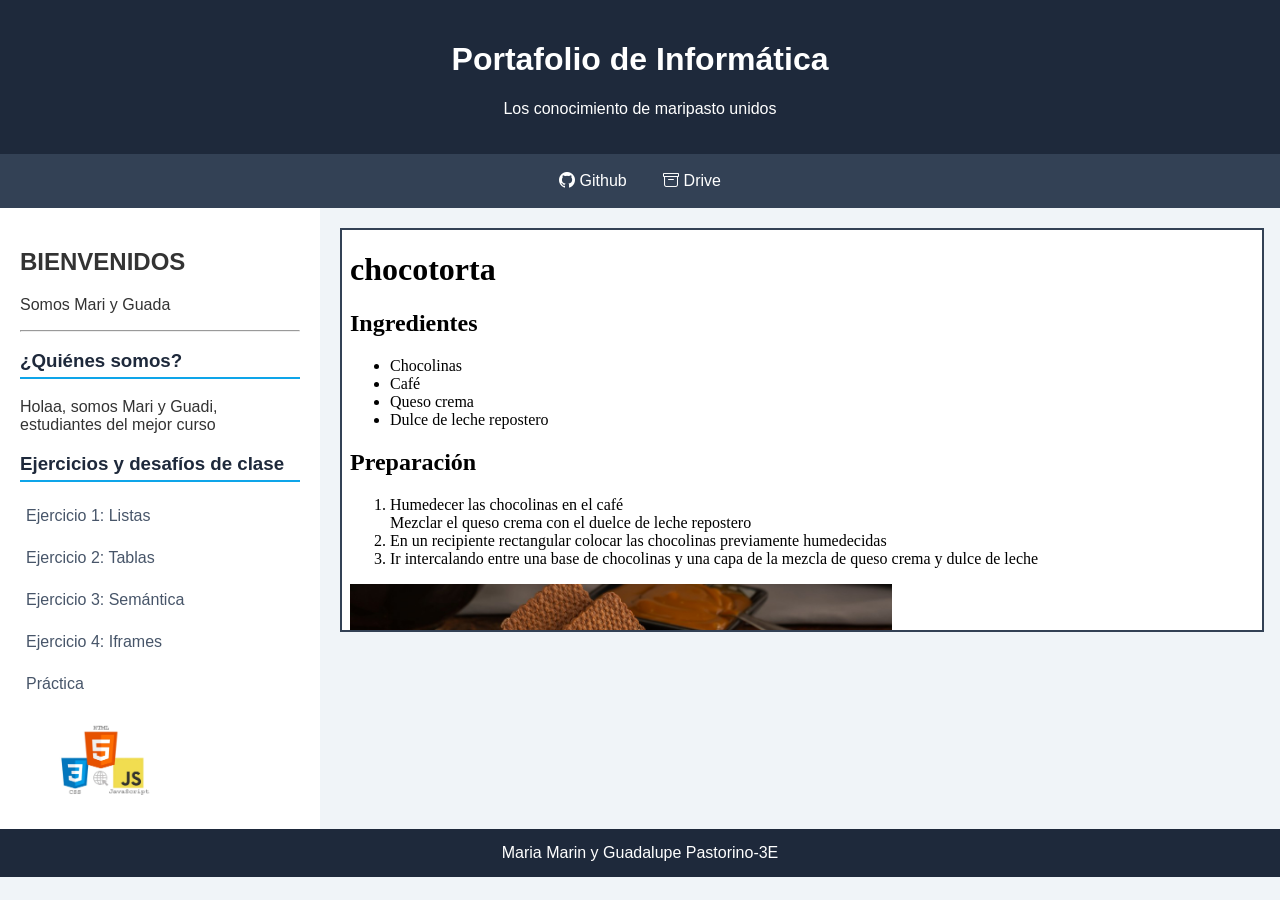
<file: index.html>
<head>
    <meta charset="UTF-8">
    <meta http-equiv="X-UA-Compatible" content="IE=edge">
    <meta name="viewport" content="width=device-width, initial-scale=1.0">
    <meta name="viewport" content="width= initial-scale=1.0">
    <title>Portafolio</title>
    <link rel="stylesheet" href="https://cdn.jsdelivr.net/npm/bootstrap-icons@1.13.1/font/bootstrap-icons.min.css">

   <meta name="viewport" content="width= initial-scale=1.0">
    <title>Portafolio</title>
    <link rel="stylesheet" href="https://cdn.jsdelivr.net/npm/bootstrap-icons@1.13.1/font/bootstrap-icons.min.css">
   <style>
     body {
    font-family: Arial, sans-serif;
    background-color: #f0f4f8;
    margin: 0;
    padding: 0;
    color: #333333;
}

header {
    background-color: #1e293b;
    color: #ffffff;
    text-align: center;
    padding: 20px;
}

nav {
    background-color: #334155;
    text-align: center;
    padding: 10px;
}

nav a {
    color: #ffffff;
    text-decoration: none;
    padding: 8px 16px;
    display: inline-block;
}

nav a:hover {
    background-color: #0ea5e9;
    border-radius: 4px;
}

main {
    display: flex;
}

aside {
    width: 25%;
    float: left;
    background-color: #ffffff;
    padding: 20px;
    box-sizing: border-box;
    min-height: 450px;
}

aside h3 {
    color: #1e293b;
    border-bottom: 2px solid #0ea5e9;
    padding-bottom: 5px;
}

aside ul {
    list-style-type: none;
    padding: 0;
}

aside li {
    margin: 12px 0;
}

aside a {
    color: #475569;
    text-decoration: none;
    display: inline-block;
    padding: 6px;
}

aside a:hover {
    background-color: #f1f5f9;
    color: #0ea5e9;
    padding-left: 12px;
}

section {
    width: 75%;
    float: left;
    padding: 20px;
    box-sizing: border-box;
}

iframe {
    width: 100%;
    height: 400px;
    border: 2px solid #334155;
    background-color: #ffffff;
}

footer {
    background-color: #1e293b;
    color: #ffffff;
    text-align: center;
    padding: 15px;
}

footer span {
    color: #0ea5e9;
    font-weight: bold;
}  
 </style>
    
</head>
<body>

    <header>
        <h1>Portafolio de Informática</h1>
    <p>Los conocimiento de maripasto unidos</p>
    </header>

    <nav>
        <a href="https://github.com/maripasto/informatica"> <i class="bi bi-github"> </i>Github</a>
        <a href="https://drive.google.com/drive/folders/1WXFTSodi5QgzPjiVhmDNc3U-ik772E2z"> <i class="bi bi-archive"> </i>Drive</a>
    </nav>

<main>
    
    <aside>
 <h1>BIENVENIDOS</h1>
 <P>Somos Mari y Guada</P>  
    
    <hr>
    <h3>¿Quiénes somos?</h3>
    <p>Holaa, somos Mari y Guadi, estudiantes del mejor curso </p>
    <h3> Ejercicios y desafíos de clase</h3>
    </hr>

 <ul>
    <li><a href="./pages/listas.html"target="visor"> Ejercicio 1: Listas</a></li>
    <li><a href="./pages/tabla1.html"target="visor"> Ejercicio 2: Tablas</a></li>
    <li><a href="./pages/semantica.html"target="visor"> Ejercicio 3: Semántica</a></li>
    <li><a href="./pages/diario.html"target="visor">Ejercicio 4: Iframes</a></li>
    <li><a href="./mi_pagina.html"target="visor">Práctica</a></li>
 </ul>

<img src="./img/tecnologias.webp" alt="imagen de tecnologias" width="60%">
</aside>
<section>
    <iframe name="visor" src="./pages/listas.html"></iframe>
</section>
    
</main>


<footer>Maria Marin y Guadalupe Pastorino-3E
</footer>
</body>
</html>
</file>
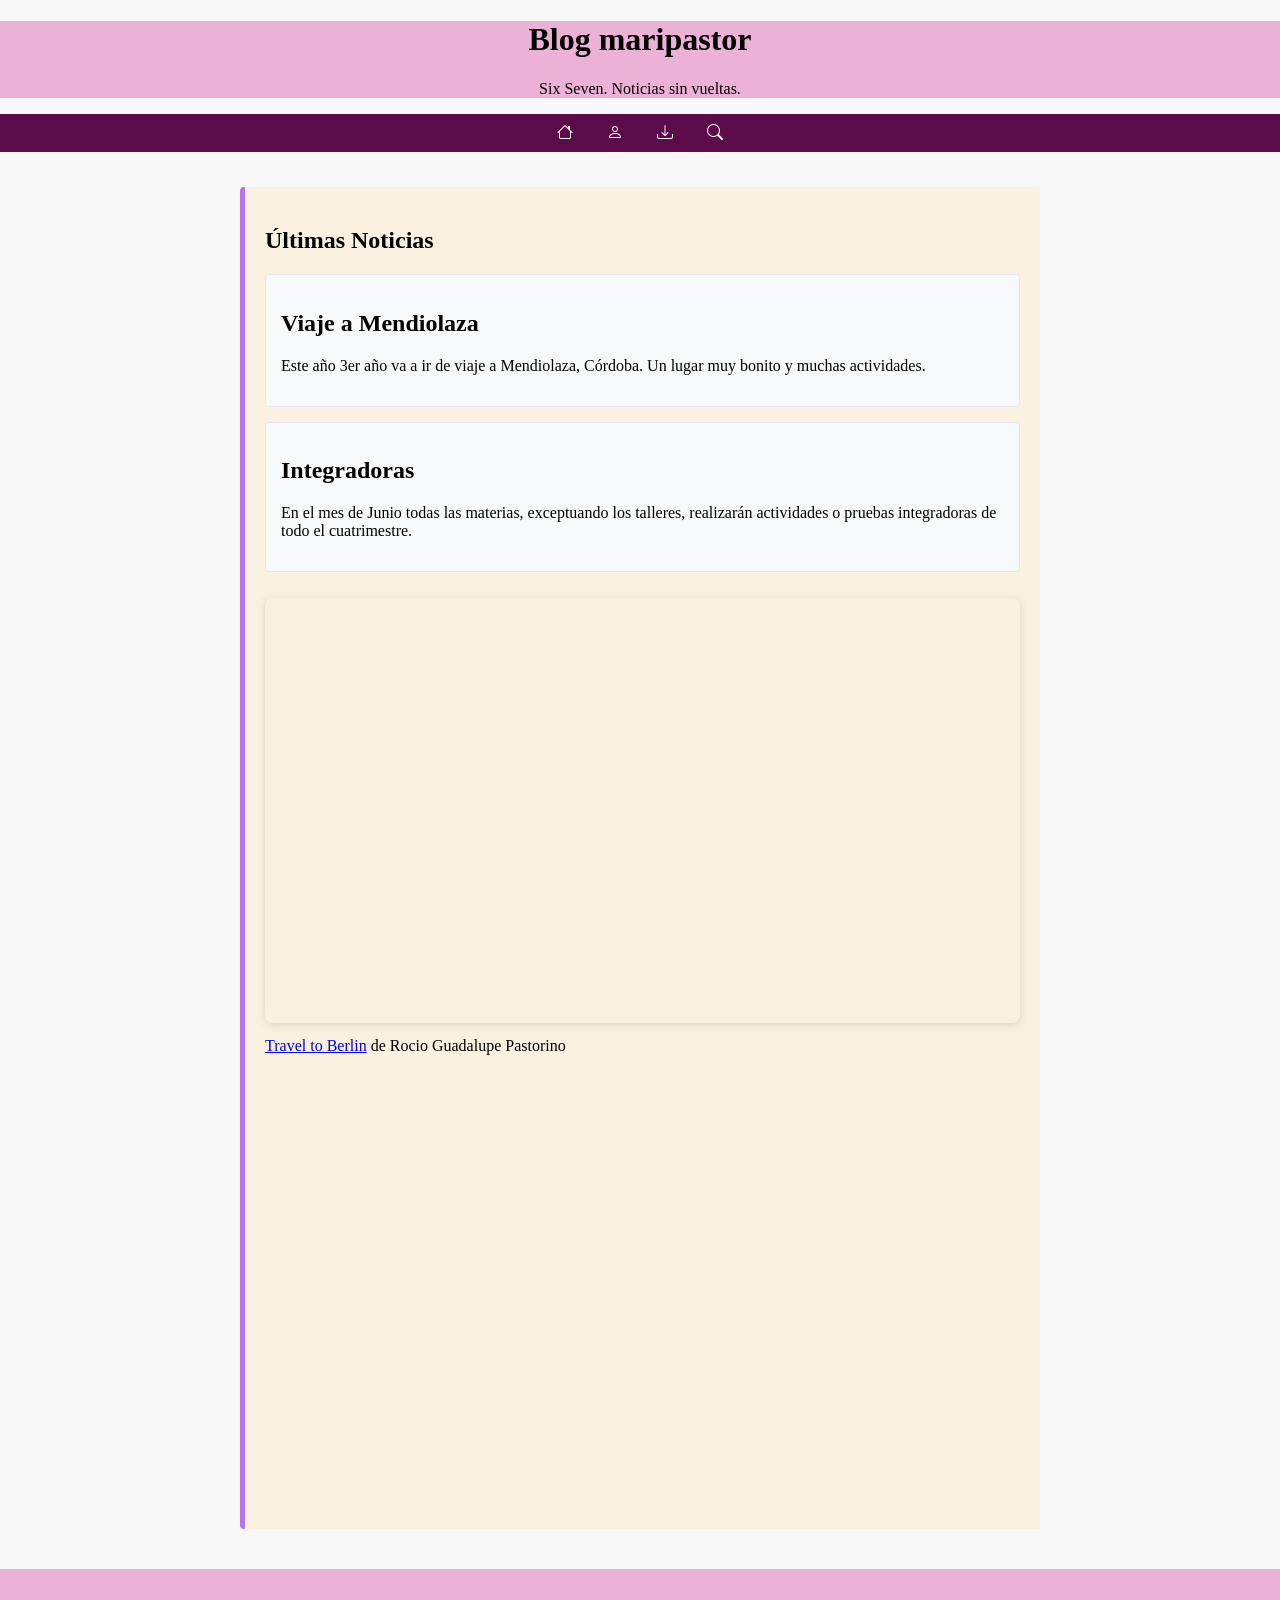
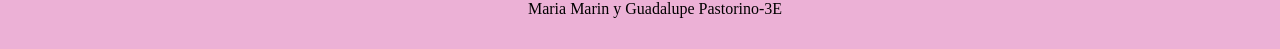
<file: pages/diario.html>
<!DOCTYPE html>
<html lang="es">
<head>
    <meta charset="UTF-8">
    <meta http-equiv="X-UA-Compatible" content="IE=edge">
    <meta name="viewport" content="width=device-width, initial-scale=1.0">
    <title>Document</title>
    <link rel="stylesheet" href="https://cdn.jsdelivr.net/npm/bootstrap-icons@1.13.1/font/bootstrap-icons.min.css">

 <style>
        body{
            font-family: Tahoma, Geneva, Verdana;
            margin: 0;
            padding: 0;
            background-color: rgb(248, 248, 248);
        }
        header{
            background-color: rgb(236, 177, 214);
            color:black;
            text-align: center;

        }
        nav{
            background-color: rgb(92, 11, 74);
            padding: 10px;
        }
        nav ul{
            list-style-type: none;
            margin: 0;
            padding: 0;
            text-align: center;
        }
        nav ul li{
            display:inline;
            margin:0 15px;
        }
        nav ul li a{
            color: rgb(255, 255, 255);
            text-decoration: none;
            font-weight: bold;
        }
        main {
            padding: 20px;
            max-width: 800px;
            margin: 0 auto;
        }
/* Estilo para las secciones temáticas */
         section {
            background-color: #faf1e1;
            border-left: 5px solid #bc72e7;
            padding: 20px;
            margin-bottom: 20px;
            border-radius: 4px;
            margin-top: 15px;
            border-radius: 4px;
        }
/* Estilo para los artículos o noticias individuales */
        article {
            background-color: #f7fafc;
            border: 1px solid #e2e8f0;
            padding: 15px;
            margin-top: 15px;
            border-radius: 4px;
        }
        article h3 {
            color: #2d3748;
            margin-top: 0;
        }
/* Estilo para el pie de página */
        footer {
            background-color: rgb(236, 177, 214);
            color: rgb(0, 0, 0);
            text-align: center;
            padding: 15px;
            position: relative;
            bottom: 0;
            width: 100%;
        }
        
    </style>
    
    </head>
<body>
    <header>
        <h1>Blog maripastor</h1>
        <p>Six Seven. Noticias sin vueltas.</p>
    </header>
    <nav>
        <ul>
            <li><a href="#"><i class="bi bi-house"></i></a></li>
            <li><a href="#"><i class="bi bi-person"></i></a></li>
            <li><a href="#"><i class="bi bi-download"></i></a></li>
            <li><a href="#"><i class="bi bi-search"></i></a></li>
        </ul>
    </nav>
    <main>
        <section>
        <h2>Últimas Noticias</h2>
            <article>
              <h2>Viaje a Mendiolaza</h2>
              <p>Este año 3er año va a ir de viaje a Mendiolaza, Córdoba. Un lugar muy bonito y muchas actividades.</p>
            </article>
            <article>
              <h2>Integradoras</h2>
              <p>En el mes de Junio todas las materias, exceptuando los talleres, realizarán actividades o pruebas integradoras de todo el cuatrimestre.<p>
            </article>
            <div style="position: relative; width: 100%; height: 0; padding-top: 56.2500%;
 padding-bottom: 0; box-shadow: 0 2px 8px 0 rgba(63,69,81,0.16); margin-top: 1.6em; margin-bottom: 0.9em; overflow: hidden;
 border-radius: 8px; will-change: transform;">
  <iframe loading="lazy" style="position: absolute; width: 100%; height: 100%; top: 0; left: 0; border: none; padding: 0;margin: 0;"
    src="https://www.canva.com/design/DAHN4waxqTM/g1P0tcl9NT_Rg_b0p-vEqQ/view?embed" allowfullscreen="allowfullscreen" allow="fullscreen">
  </iframe>
</div>
<a href="https:&#x2F;&#x2F;www.canva.com&#x2F;design&#x2F;DAHN4waxqTM&#x2F;g1P0tcl9NT_Rg_b0p-vEqQ&#x2F;view?utm_content=DAHN4waxqTM&amp;utm_campaign=designshare&amp;utm_medium=embeds&amp;utm_source=link" target="_blank" rel="noopener">Travel to Berlin</a> de Rocio Guadalupe Pastorino
<iframe src="https://www.google.com/maps/embed?pb=!1m18!1m12!1m3!1d26264.86477858685!2d-58.446831429361005!3d-34.62670849999999!2m3!1f0!2f0!3f0!3m2!1i1024!2i768!4f13.1!3m3!1m2!1s0x95bcca526a4877df%3A0x92fbbba5ce6407d9!2sEscuelas%20P%C3%ADas%20Colegio%20Calasanz!5e0!3m2!1ses!2sar!4v1783100683359!5m2!1ses!2sar" width="600" height="450" style="border:0;" allowfullscreen="" loading="lazy" referrerpolicy="strict-origin-when-cross-origin"></iframe>
        </section>
    </main>
                <footer>
                <p>Maria Marin y Guadalupe Pastorino-3E</p>
                </footer>
</body>
</html>
</file>
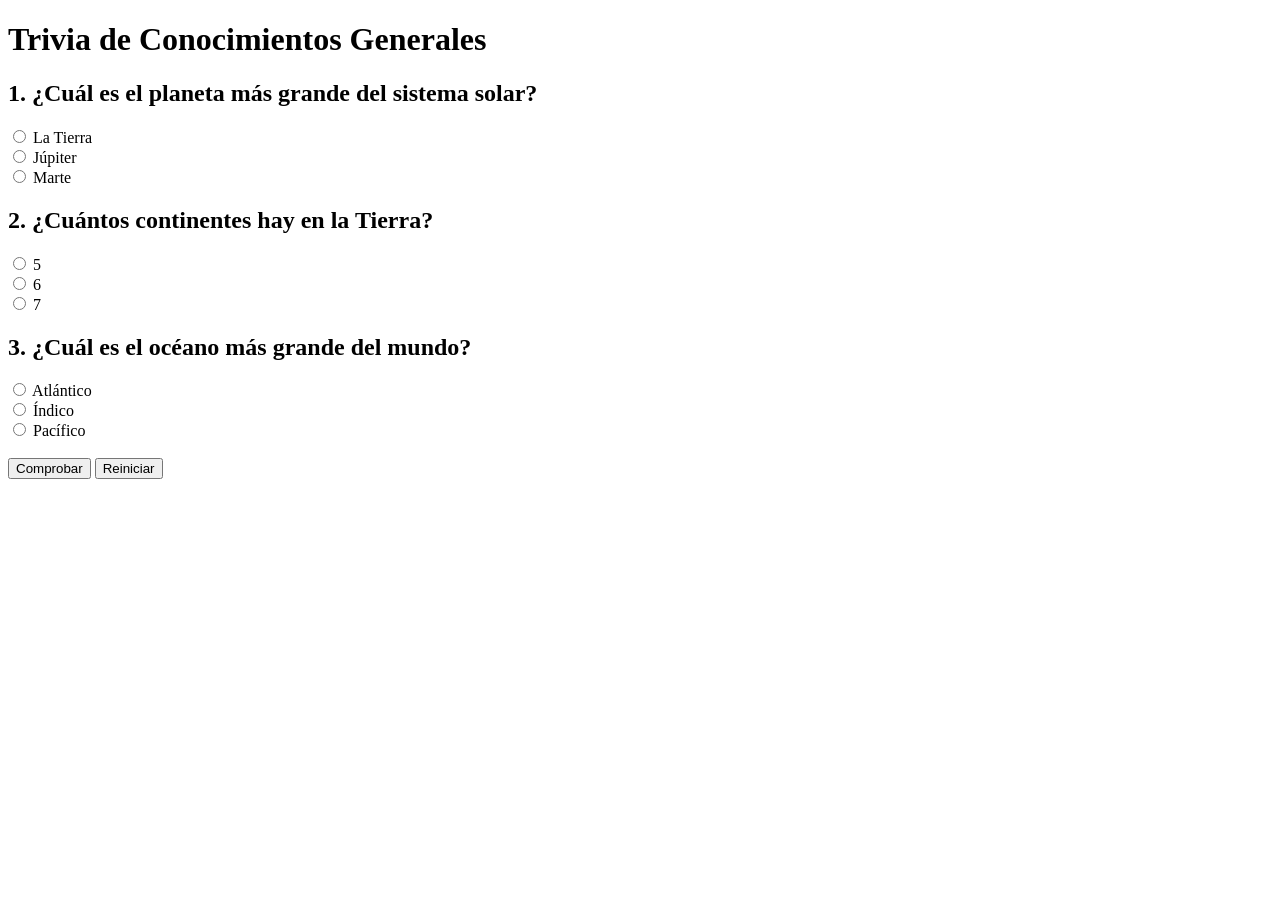
<file: pages/javascripr7.html>
<!DOCTYPE html>
<html lang="en">
<head>
    <meta charset="UTF-8">
    <meta http-equiv="X-UA-Compatible" content="IE=edge">
    <meta name="viewport" content="width=device-width, initial-scale=1.0">
    <title>Document</title>
</head>
<body>
    <h1>Trivia de Conocimientos Generales</h1>
<h2>1. ¿Cuál es el planeta más grande del sistema solar?</h2>
<input type="radio" name="p1" value="a"> La Tierra<br>
<input type="radio" name="p1" value="b"> Júpiter<br>
<input type="radio" name="p1" value="c"> Marte<br>
<h2>2. ¿Cuántos continentes hay en la Tierra?</h2>
<input type="radio" name="p2" value="a"> 5<br>
<input type="radio" name="p2" value="b"> 6<br>
<input type="radio" name="p2" value="c"> 7<br>
<h2>3. ¿Cuál es el océano más grande del mundo?</h2>
<input type="radio" name="p3" value="a"> Atlántico<br>
<input type="radio" name="p3" value="b"> Índico<br>
<input type="radio" name="p3" value="c"> Pacífico<br>
<br>
<button id="comprobar" type="button">Comprobar</button>
<button id="reiniciar" type="button">Reiniciar</button>
<p id="resultado"></p>
<script>
document.getElementById("comprobar").addEventListener("click", function() {
let puntaje = 0;
let p1 = document.querySelector('input[name="p1"]:checked');
let p2 = document.querySelector('input[name="p2"]:checked');
let p3 = document.querySelector('input[name="p3"]:checked');
if (!p1 || !p2 || !p3) {
document.getElementById("resultado").innerHTML =
"Debes responder las tres preguntas.";
return;
}
// Respuestas correctas
if (p1.value === "b") puntaje++;
if (p2.value === "c") puntaje++;
if (p3.value === "c") puntaje++;
let mensaje = "<h3>Resultado: " + puntaje + "/3 puntos</h3>";
if (puntaje === 3) {
mensaje += "¡Felicitaciones! Has respondido correctamente todas las preguntas.";
} else if (puntaje === 2) {
mensaje += "Buen intento. Solo te equivocaste en una pregunta.";
} else {
mensaje += "Te invito a intentarlo nuevamente.";
}
document.getElementById("resultado").innerHTML = mensaje;
});
document.getElementById("reiniciar").addEventListener("click", function() {
let opciones = document.querySelectorAll('input[type="radio"]');
for (let opcion of opciones) {
opcion.checked = false;
}
document.getElementById("resultado").innerHTML = "";
});
</script>
</body>
</html>
</file>
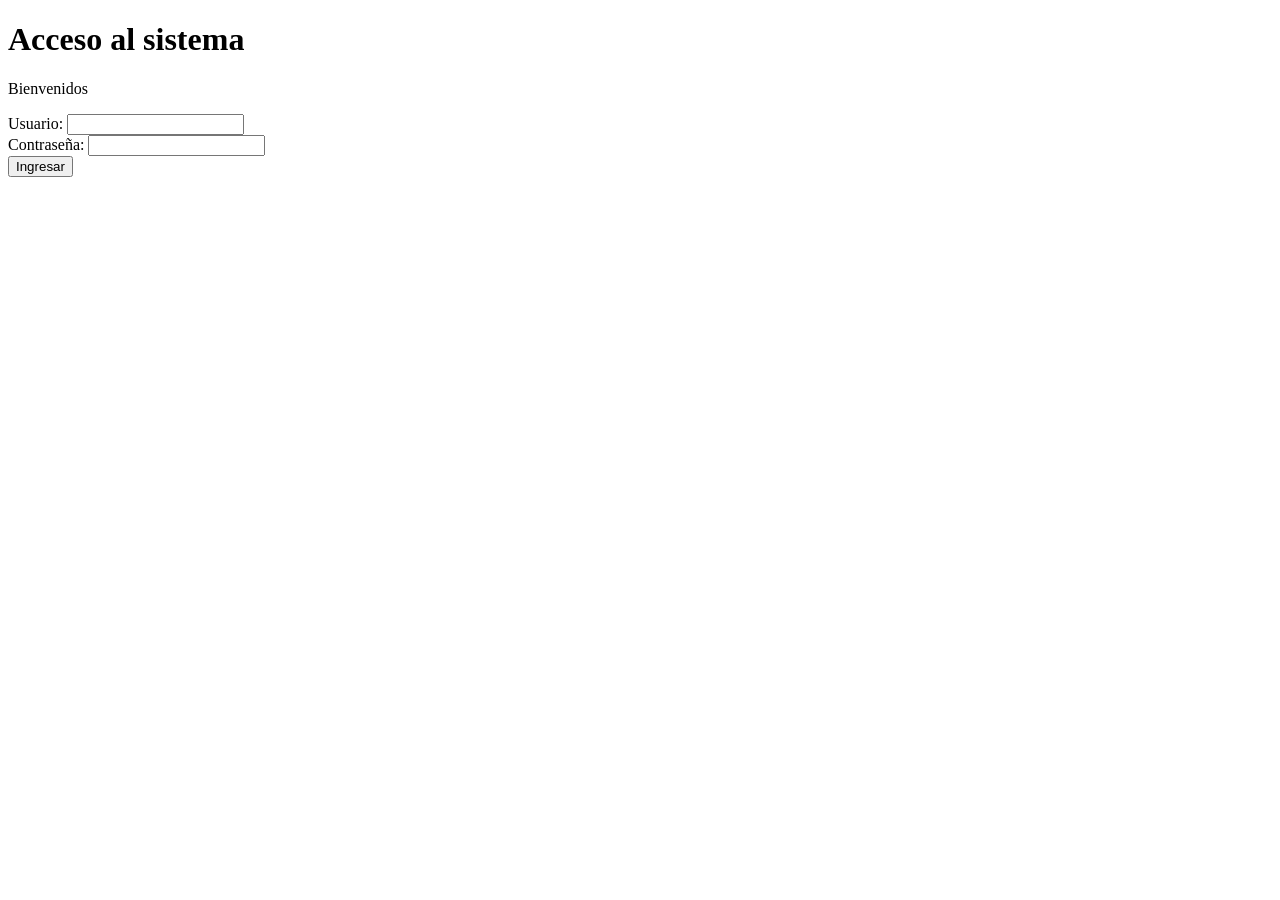
<file: pages/javascript3.html>
<!DOCTYPE html>
<html lang="es">
<head>
    <meta charset="UTF-8">
    <meta http-equiv="X-UA-Compatible" content="IE=edge">
    <meta name="viewport" content="width=device-width, initial-scale=1.0">
    <title>Document</title>
</head>
<body>
    <h1>Acceso al sistema</h1>
    <p id="texto">Bienvenidos</p>
    <form>
        <div>
            <label for="usuario">Usuario:</label>
            <input type="text" id="usuario">
        </div>
        <div>
            <label for="contraseña">Contraseña:</label>
            <input type="password" id="contraseña">
        </div>
        
         <button id="btn-ing">Ingresar</button>
    </form>
<script src="./javascript3.js"></script>
</body>
</html>
</file>
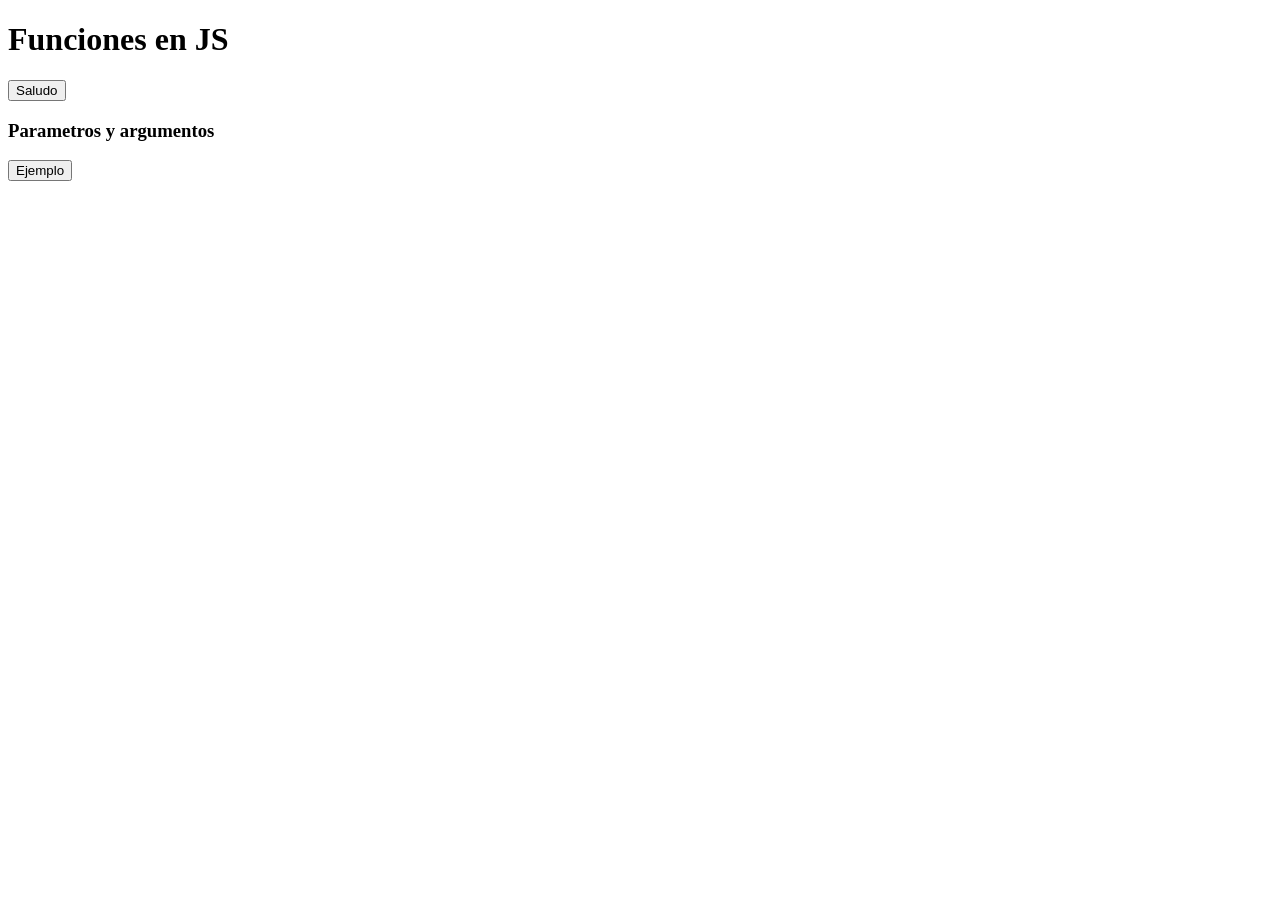
<file: pages/javascript4.html>
<!DOCTYPE html>
<html lang="es">
<head>
    <meta charset="UTF-8">
    <meta http-equiv="X-UA-Compatible" content="IE=edge">
    <meta name="viewport" content="width=device-width, initial-scale=1.0">
    <title>Document</title>
</head>
<body>
    <h1> Funciones en JS </h1>
    <button onclick="Saludar()">Saludo</button>
    
    <h3>Parametros y argumentos</h3>
    <button onclick=" Solicitardatos()">Ejemplo</button>
                                                                                                     
    <script>

     function Saludar () {
        let nombre=prompt("Escribe tu nombre")
        if(nombre){
            alert("Hola"+nombre);
        }else{ 
            alert("Debes escribir tu nombre");
        }
    }
    function calcularPrecio(precio,cantidad){ 
        let total= precio*cantidad;
        alert=("El precio total es:"+Total);
    }
    function Solicitardatos(){
        let SolicitarPrecio=prompt("Precio:");
        let SolicitarCant=prompt("Cantidad:");
        calcularPrecio(SolicitarPrecio, SolicitarCant);
    }

    </script>
</body>
</html>
</file>
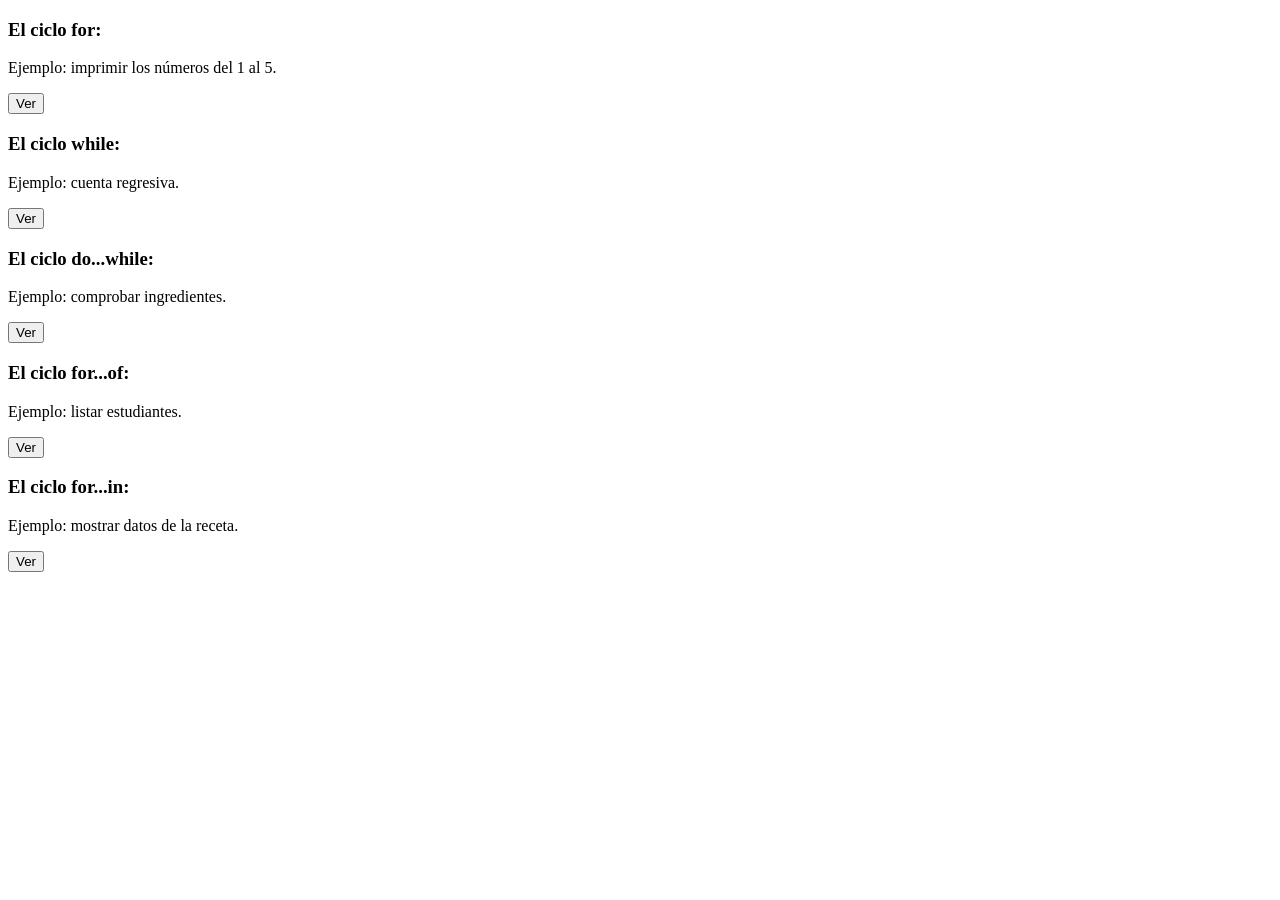
<file: pages/javascript5.html>
<!DOCTYPE html>
<html lang="es">
<head>
    <meta charset="UTF-8">
    <meta http-equiv="X-UA-Compatible" content="IE=edge">
    <meta name="viewport" content="width=device-width, initial-scale=1.0">
    <title>Document</title>
</head>
<body>
    <h3>El ciclo for:</h3>
<p>Ejemplo: imprimir los números del 1 al 5.</p>
<button id="ejemplo1" type="button">Ver</button>

<h3>El ciclo while:</h3>
<p>Ejemplo: cuenta regresiva.</p>
<button id="ejemplo2" type="button">Ver</button>

<h3>El ciclo do...while:</h3>
<p>Ejemplo: comprobar ingredientes.</p>
<button id="ejemplo3" type="button">Ver</button>

<h3>El ciclo for...of:</h3>
<p>Ejemplo: listar estudiantes.</p>
<button id="ejemplo4" type="button">Ver</button>

<h3>El ciclo for...in:</h3>
<p>Ejemplo: mostrar datos de la receta.</p>
<button id="ejemplo5" type="button">Ver</button>

<script>
const btn1 = document.querySelector("#ejemplo1");
btn1.addEventListener("click", function() {
let mensaje = "Imprimiendo números del 1 al 5:\n";
for (let i = 1; i <= 5; i++) {
mensaje += "Número " + i + "\n";
}
alert(mensaje);
}); 

const btn2 = document.querySelector("#ejemplo2");
btn2.addEventListener("click", function() {
let mensaje = "Cuenta regresiva:\n";
let numero = 5;
while (numero > 0) {
mensaje += "Número: " + numero + "\n";
numero--;
}
alert(mensaje);
});

const btn3 = document.querySelector("#ejemplo3");
btn3.addEventListener("click", function() {
let mensaje = "Comprobando ingredientes:\n";
let ingredientes = ["Tomate", "Lechuga", "Zanahoria", "Pepino"];
let i = 0;
do {
mensaje += "Ingrediente: " + ingredientes[i] + "\n";
i++;
} while (i < ingredientes.length);
alert(mensaje);
});

const btn4 = document.querySelector("#ejemplo4");
btn4.addEventListener("click", function() {
let mensaje = "Estudiantes en el aula:\n";
const estudiantes = ["Ana", "Carlos", "Elena"];
for (let estudiante of estudiantes) {
mensaje += estudiante + "\n";
}
alert(mensaje);
});

const btn5 = document.querySelector("#ejemplo5");
btn5.addEventListener("click", function() {
let mensaje = "Datos de la receta:\n";
const receta = {
nombre: "Ensalada",
dificultad: "Fácil",
tiempo: "15 minutos"
};
for (let propiedad in receta) {
mensaje += propiedad + ": " + receta[propiedad] + "\n";
}
alert(mensaje);
});

</script>
</body>
</html>
</file>
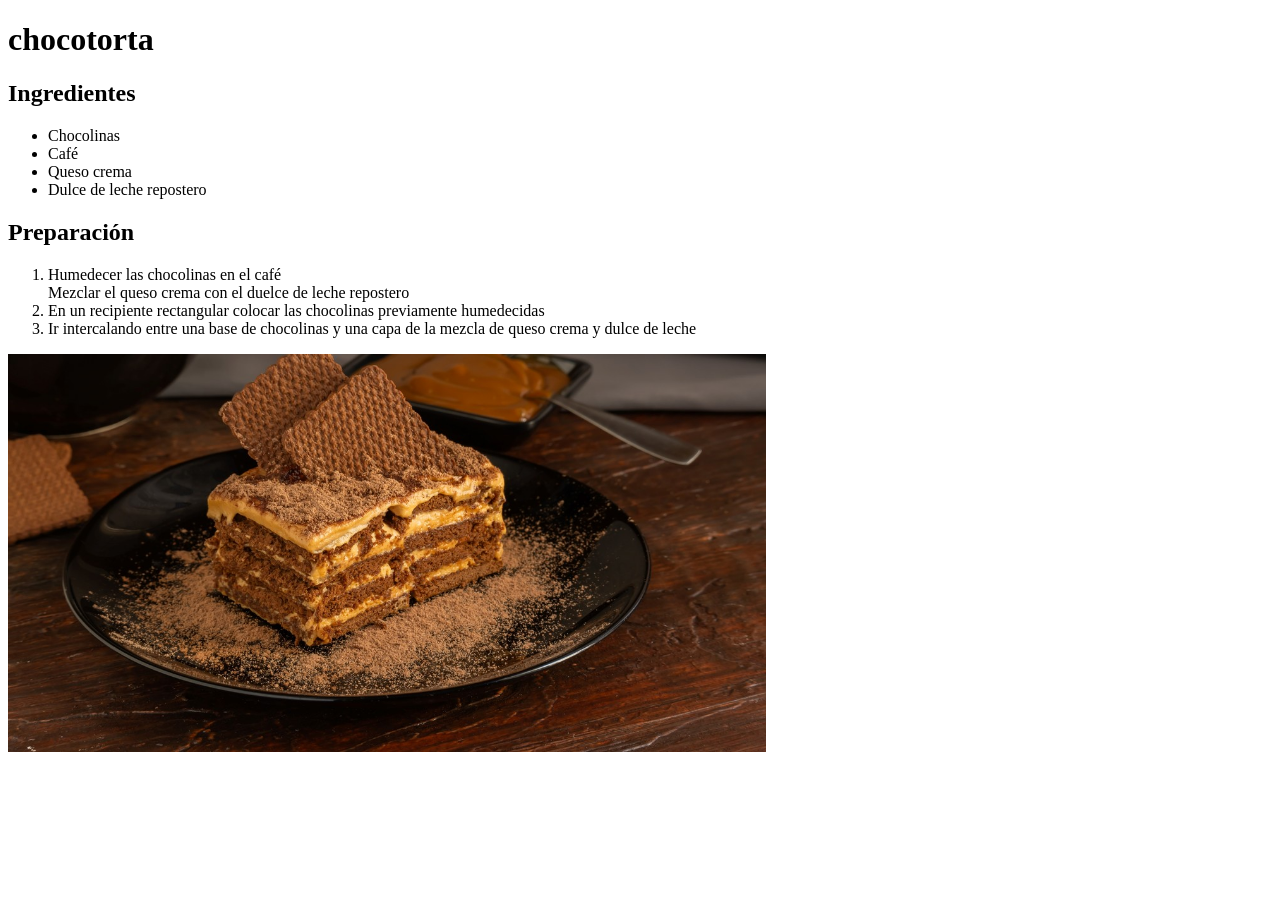
<file: pages/listas.html>
<!DOCTYPE html>
<html lang="es">
<head>
    <meta charset="UTF-8">
    <meta http-equiv="X-UA-Compatible" content="IE=edge">
    <meta name="viewport" content="width=device-width, initial-scale=1.0">
    <title>Document</title>
</head>
<body>

<h1>chocotorta</h1>
<h2>Ingredientes</h2>
<ul>
    <li>Chocolinas</li>
    <li>Café</li>
    <li>Queso crema</li>
    <li>Dulce de leche repostero</li>
</ul>
<h2>Preparación</h2>
<ol>
    <li>Humedecer las chocolinas en el café</li>
    <il>Mezclar el queso crema con el duelce de leche repostero</il>
    <li>En un recipiente rectangular colocar las chocolinas previamente humedecidas</li>
    <li>Ir intercalando entre una base de chocolinas y una capa de la mezcla de queso crema y dulce de leche</li>
</ol>
<img src="../img/chocotorta.jpg" alt="chocotorta" width="60%">
</body>
</html>
</file>
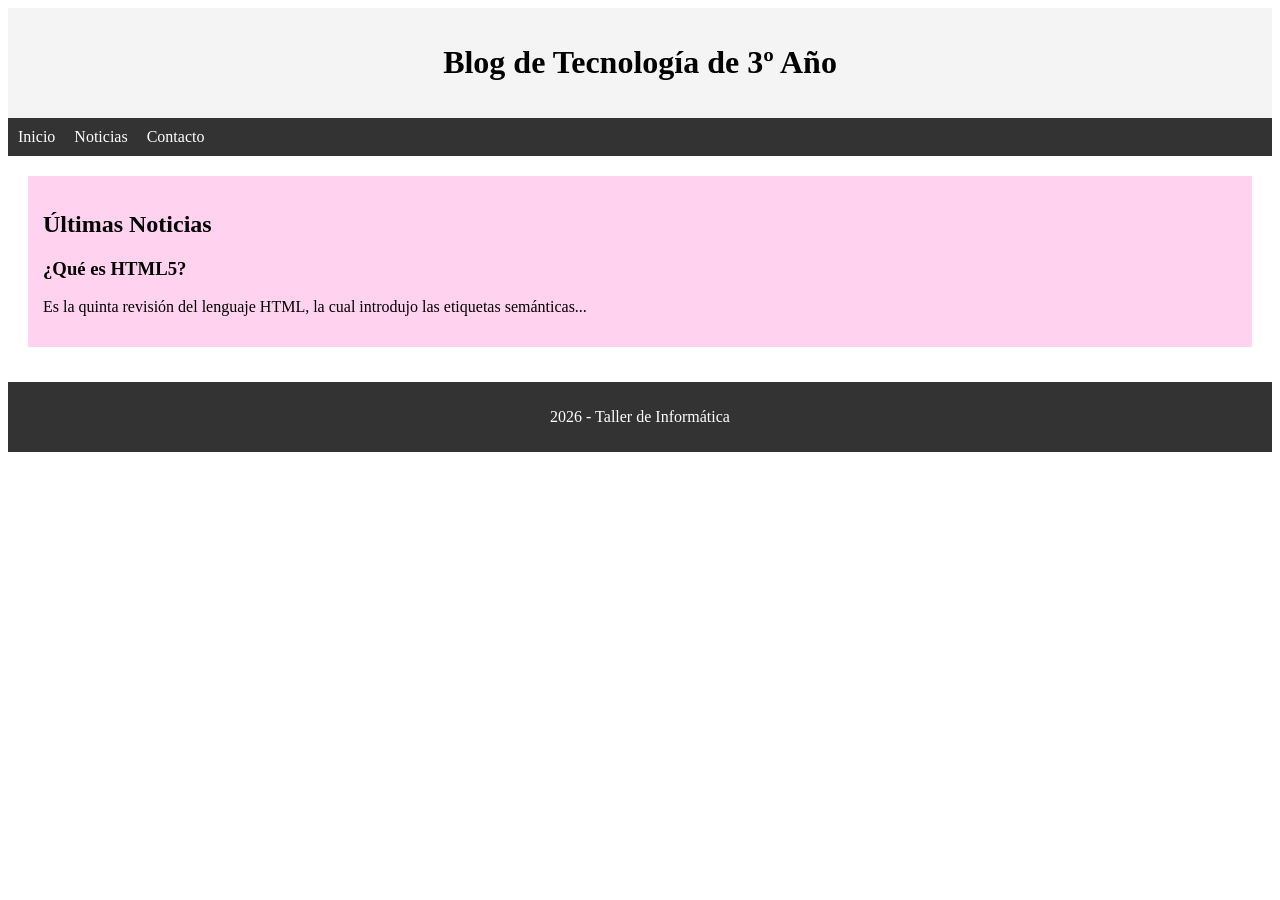
<file: pages/semantica.html>
<!DOCTYPE html>
<html lang="es">
<head>
    <meta charset="UTF-8">
    <meta http-equiv="X-UA-Compatible" content="IE=edge">
    <meta name="viewport" content="width=device-width, initial-scale=1.0">
    <title>El Vocero de 3º Año</title>
    <style>
        header { background-color: #f4f4f4; padding: 15px; text-align: center; }
        nav { background-color: #333; padding: 10px; }
        nav a { color: white; margin-right: 15px; text-decoration: none; }
        main { background-color: #fff; padding: 20px; }
        section { background-color: #ffd3f0; padding: 15px; margin-bottom: 15px; }
        footer { background-color: #333; color: white; text-align: center; padding: 10px; }
        </style>
</head>

<body>
<header>
<h1>Blog de Tecnología de 3º Año</h1>
</header>
<nav>
<a href="#">Inicio</a>
<a href="#">Noticias</a>
<a href="#">Contacto</a>
</nav>
  <main>
  <section>
 <h2>Últimas Noticias</h2>
<article>
    <article>
        <h3>¿Qué es HTML5?</h3>
        <p>Es la quinta revisión del lenguaje HTML, la cual introdujo las
        etiquetas semánticas...</p>
        </article>
        </section>
        </main>
        <footer>
        <p>2026 - Taller de Informática</p>
        </footer>
    </body>
</html>
</file>
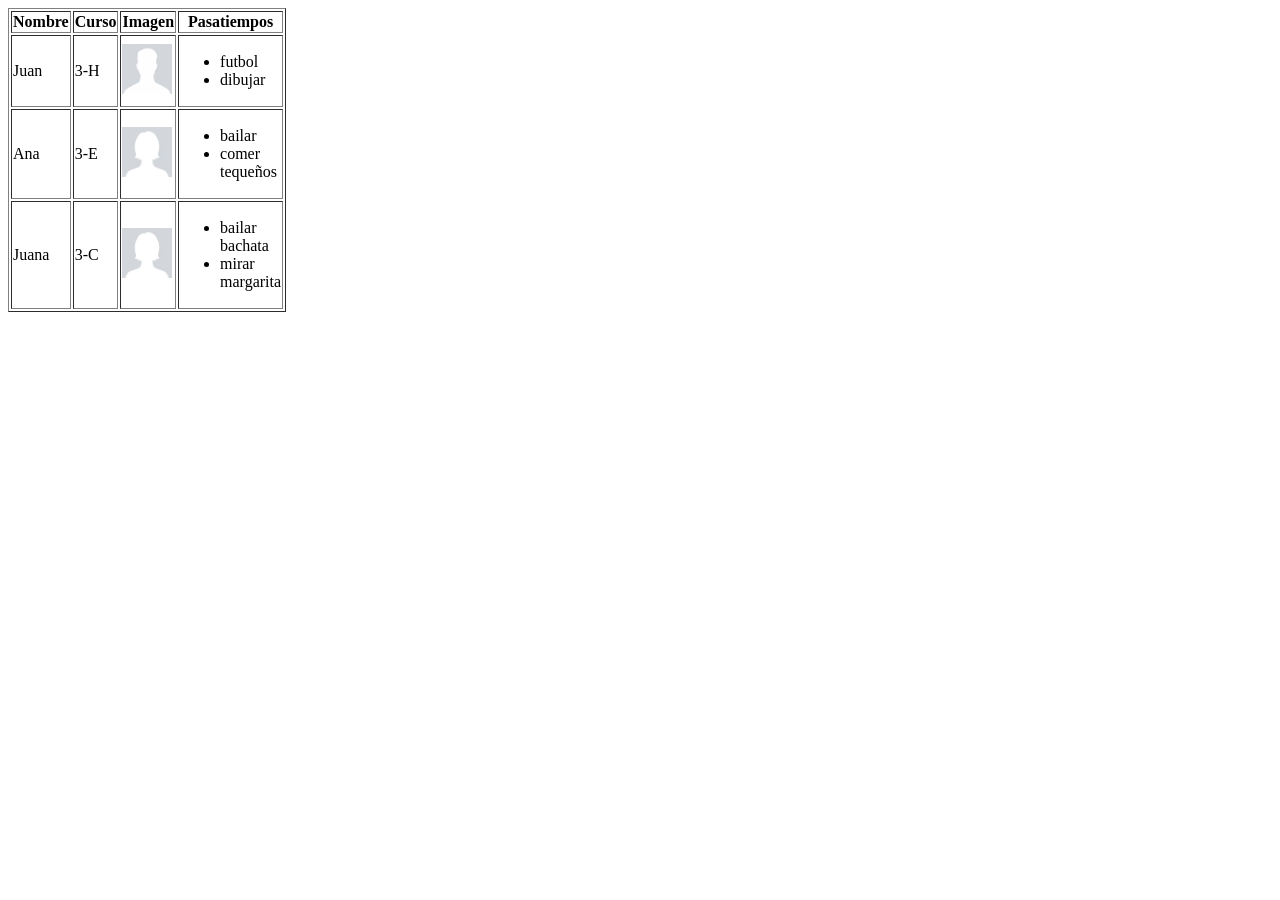
<file: pages/tabla1.html>
<!DOCTYPE html>
<html lang="es">
<head>
    <meta charset="UTF-8">
    <meta http-equiv="X-UA-Compatible" content="IE=edge">
    <meta name="viewport" content="width=
    , initial-scale=1.0">
    <title>Tablas</title>
</head>
<body>
   <table border="1" aling="center" width="20%">
<tr> 
    <th>Nombre</th>
    <th>Curso</th>
    <th>Imagen</th>
    <th>Pasatiempos</th>
</tr>

<tr>
    <td>Juan</td>
    <td>3-H</td>
    <td>
        <img src="../img/avatar_h.jpg" alt="avatar" width="50">
    </td>
    <td>
        <ul>
            <li>futbol</li>
            <li>dibujar</li>
        </ul>
    </td>
</tr>

 <tr>
    <td>Ana</td>
    <td>3-E</td>
    <td>
        <img src="../img/avatar_m.jpg" alt="avatar" width="50">
    </td>
    <td>
        <ul>
            <li>bailar</li>
            <li>comer tequeños</li>
        </ul>
    </td>
</tr>
<tr>
    <td>Juana</td>
    <td>3-C</td>
    <td>
        <img src="../img/avatar_m.jpg" alt="avatar" width="50">
    </td>
    <td>
        <ul>
            <li>bailar bachata</li>
            <li>mirar margarita</li>
        </ul>
    </td>
</tr>

</body>
</html>
</file>
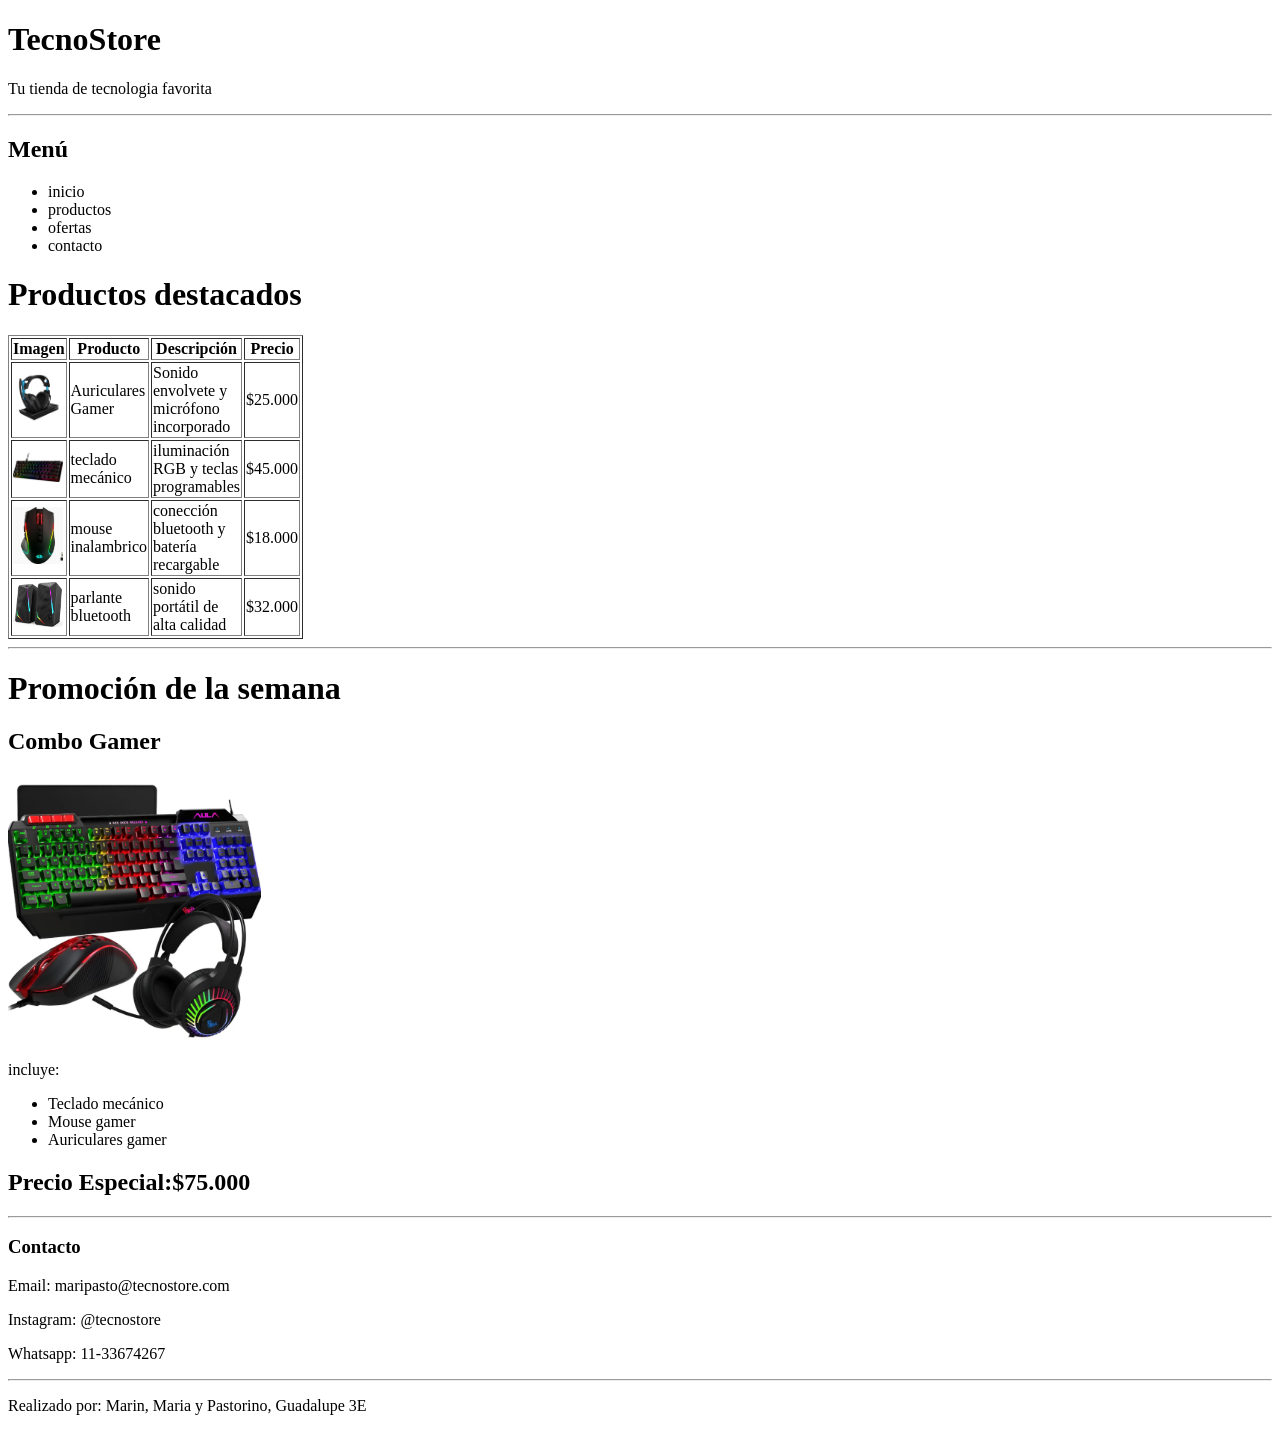
<file: pages/tienda.html>
<!DOCTYPE html>
<html lang="es">
<head>
    <meta charset="UTF-8">
    <meta http-equiv="X-UA-Compatible" content="IE=edge">
    <meta name="viewport" content="width=device-width, initial-scale=1.0">
    <title>tienda.html</title>
</head>
<body>
   <h1>TecnoStore</h1>  
    <p>Tu tienda de tecnologia favorita</p> 
    <hr>
    <h2>Menú</h2>
    <ul>
    <li>inicio</li>
     <li>productos</li>
     <li>ofertas</li>
     <li>contacto</li>
    </ul>
   <h1>Productos destacados</h1>
   <table border="1" aling="center" width="20%">
   <tr> 
    <th>Imagen</th>
    <th>Producto</th>
    <th>Descripción</th>
    <th>Precio</th>
</tr>


<tr> 

    <td>
        <img src="../img/auriculares.jpg" alt="imgen" width="50">
    </td> 
    <td>Auriculares Gamer</td>
    <td>Sonido envolvete y micrófono incorporado</td>
    <td>$25.000</td>
</tr>
<tr>
    <td>
        <img src="../img/teclado.png" alt="imagen" width="50"> 
        <td>teclado mecánico</td>
        <td>iluminación RGB y teclas programables</td>
        <td>$45.000</td>
    </td>
</tr>
<tr>
    <td>
        <img src="../img/mouse.png" alt="imagen" width="50"> 
        <td>mouse inalambrico</td>
        <td>conección bluetooth y batería recargable</td>
        <td>$18.000</td>
    </td>
</tr>
<tr>
    <td>
  <img src="../img/parlante.png" alt="imagen" width="50">
  <td>parlante bluetooth</td>
  <td>sonido portátil de alta calidad</td>
  <td>$32.000</td> 
    </td>
</tr>
</table>
<hr>
<h1>Promoción de la semana</h1>
<h2>Combo Gamer</h2>
<img src="../img/combo_gamer.png" alt="combo_gamer" width="20%">
<p>incluye:</p>
<ul>
    <li>Teclado mecánico</li>
     <li>Mouse gamer</li>
     <li>Auriculares gamer</li>
    </ul>
<h2>Precio Especial:$75.000</h2>
<hr>
<h3>Contacto</h3>
<p>Email: maripasto@tecnostore.com</p>
<p>Instagram: @tecnostore</p>
<p>Whatsapp: 11-33674267</p>
<hr>
<p>Realizado por: Marin, Maria y Pastorino, Guadalupe 3E</p>

</body>
</html>
</file>
